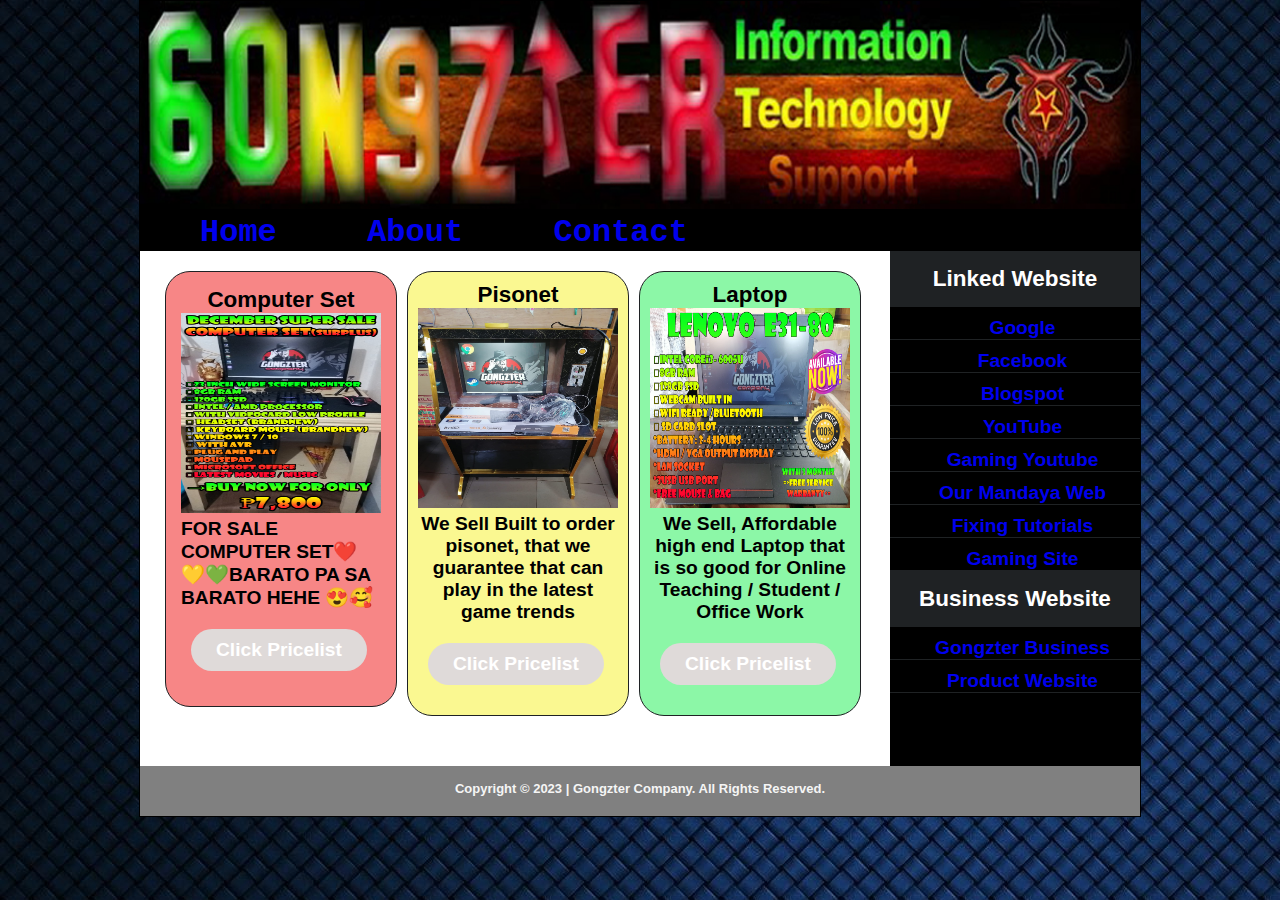
<file: index.html>
<!DOCTYPE html>
<html>
    <meta name="viewport" content="width=device-width, initial-scale=1.0">
    <head>
        <title>Gongzter Company</title>
        <link rel="stylesheet" type="text/css" href="css.css">
    </head>
        

        
    <body >

        <div class="wholebody">
            <header>
                <div>
                    <img class="headimage" src="blogheader.jpg" alt="" >
                </div>
                <nav>
                    <ul><li> <a href="index.html"> Home</a>   </li>
                        <li> <a href="about.html"> About</li></a> 
                        <li> <a href="contact.html">Contact</li></a>
        
        </ul>
                </nav>
            </header>
            <div class="contentleft">
              

                <div class="one"><h3 style="text-align: center;">Computer Set</h3>
                    <img class="imgcont" src="pcset.jpg" alt="">
                    <span>FOR SALE COMPUTER SET❤️💛💚BARATO PA SA BARATO HEHE 😍🥰</span>
                    <a class="link" href="pc.html">Click Pricelist</a>
                
                
                
                </div>
                 <div class="two"><h3 style="text-align: center;">Pisonet</h3>
                    <img class="imgcont" src="pisonet.jpg" alt="">
                    <p>We Sell Built to order pisonet, that we guarantee that can play in the latest game trends</p> 
                    <a class="link" href="pisonet.html">Click Pricelist</a></div>


                  <div class="three"><h3 style="text-align: center;">Laptop</h3>
                    <img class="imgcont" src="laptop.jpg" alt="">
                    <p>We Sell, Affordable high end Laptop that is so good for Online Teaching / Student / Office Work</p>
                    <a class="link" href="laptop.html">Click Pricelist</a></div></div>






            <div class="contentright">
               <aside>
		<h3>Linked Website</h3>
		<ul> 
			<li><a href="https://www.google.com/search?q=gongzter&oq=gongzter&aqs=chrome..69i57j69i60l6.1879j0j4&sourceid=chrome&ie=UTF-8" target="_blank">Google</a></li>
			<li><a href="https://www.facebook.com/gongztercompany" target="_blank">Facebook</a></li>
			<li><a href="https://gongztercompany.blogspot.com/" target="_blank">Blogspot</a></li>
			<li><a href="https://www.youtube.com/@gongztercompany7118" target="_blank">YouTube</a></li>
			<li><a href="https://www.youtube.com/@gongztergaming2980" target="_blank">Gaming Youtube</a></li>
			<li><a href="https://cwpf-mandya-tribe.blogspot.com/p/about-us.html" target="_blank">Our Mandaya Web</a></li>
			<li><a href="https://gongztuts.blogspot.com/" target="_blank">Fixing Tutorials</a></li>
			<li><a href="https://gongzter-gaming.business.site/" target="_blank">Gaming Site</a></li>
		</ul>
		<h3>Business Website</h3>
		<ul> 
			<li><a href="https://gongzter.business.site/" target="_blank">Gongzter Business</a></li>
			<li><a href="https://www.facebook.com/gongztercompany/menu/?id=100063637856180&sk=menu" target="_blank">Product Website</a></li>
		</ul>
	</aside>
            </div>
            <div class="foot">

            <footer><p>Copyright © 2023 | Gongzter Company. All Rights Reserved.</p></footer>

        </div>

        </div>
        
        
        
    </body>
</html>
</file>
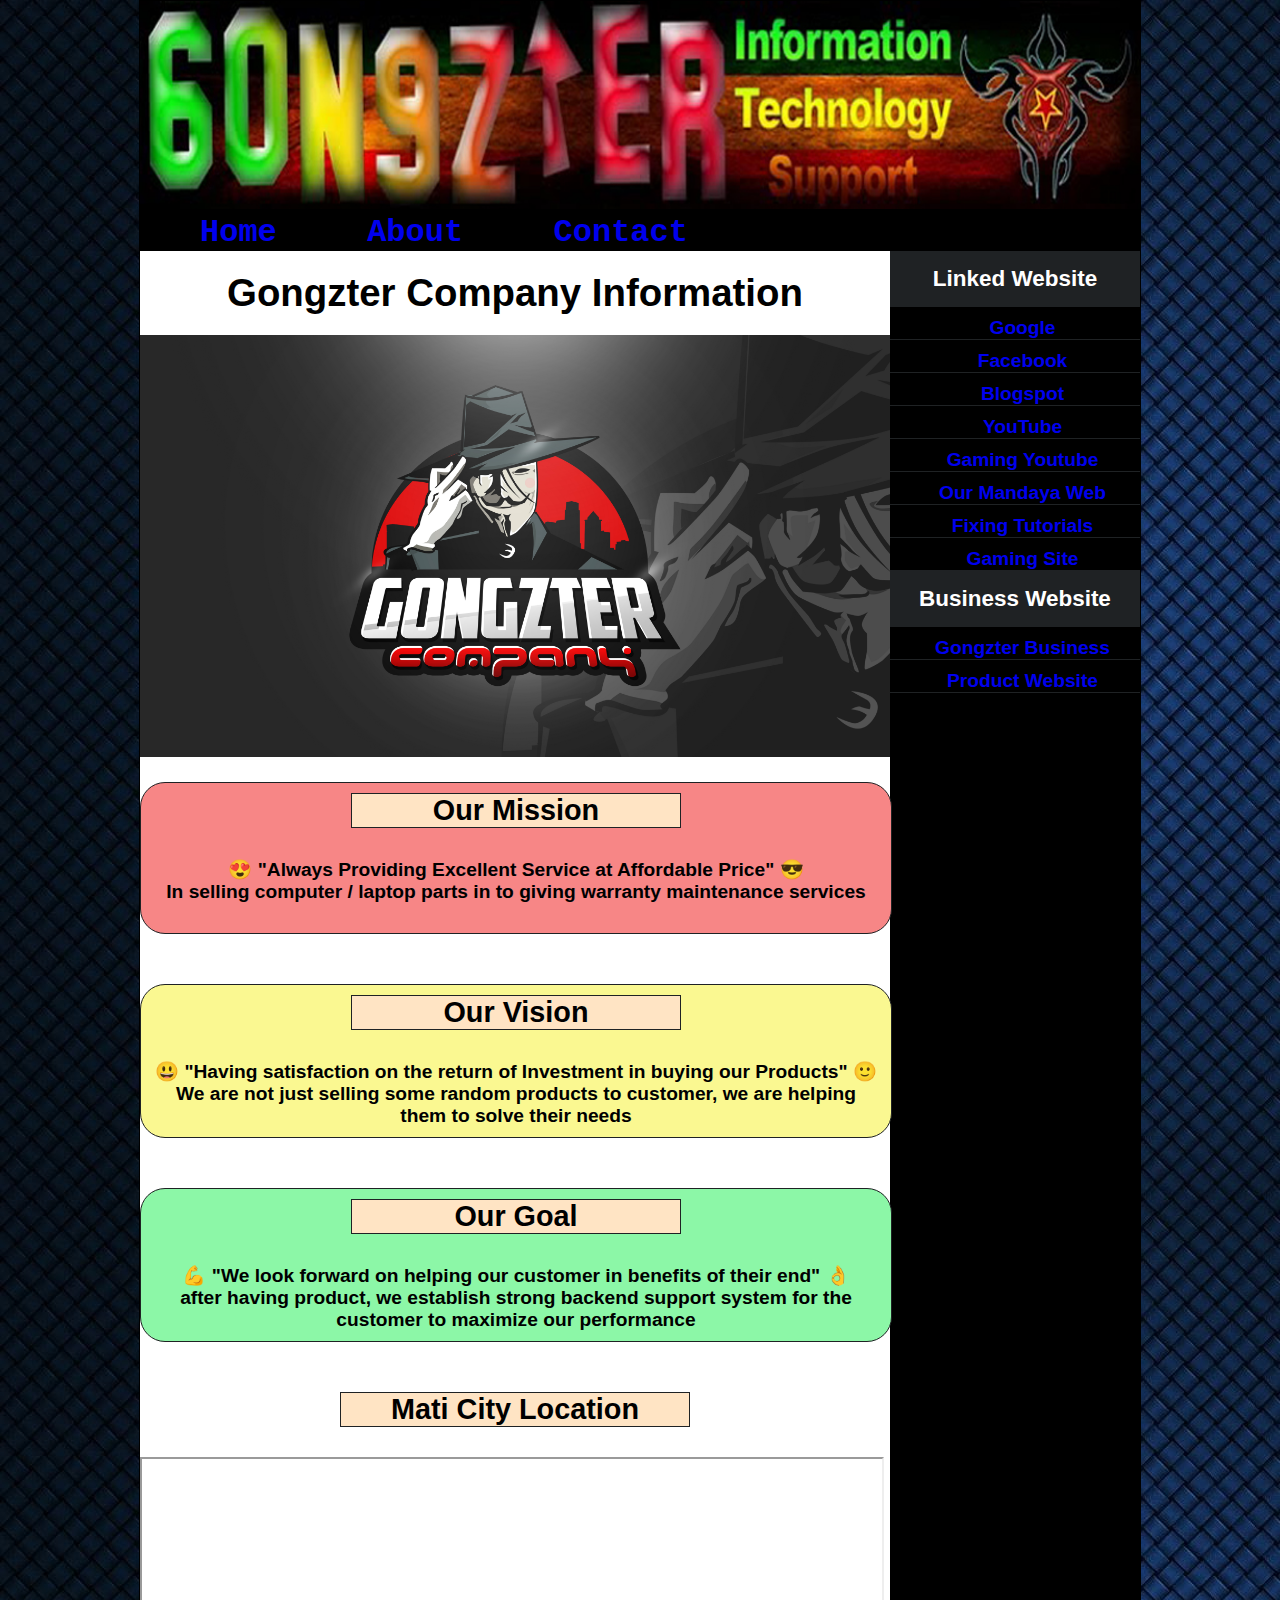
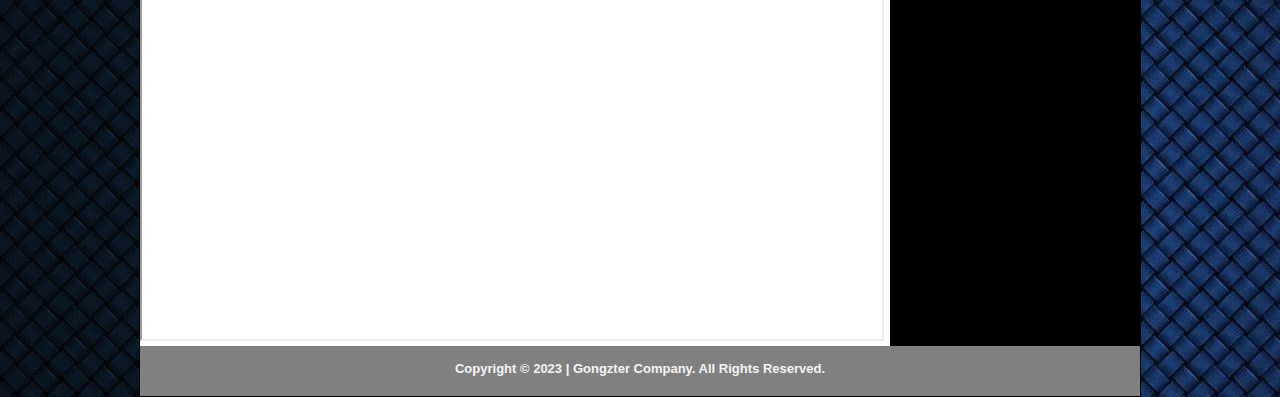
<file: about.html>
<!DOCTYPE html>
<html>
    <meta name="viewport" content="width=device-width, initial-scale=1.0">
    <head>
        <title>Gongzter Company</title>
        <link rel="stylesheet" type="text/css" href="css.css">
    


    </head>
        

        
    <body >

        <div class="wholebody">
            <header>
                <div>
                    <img class="headimage" src="blogheader.jpg" alt="" >
                </div>
                <nav>
                    <ul><li> <a href="index.html"> Home</a>   </li>
                        <li> <a href="about.html"> About</li></a> 
                        <li> <a href="contact.html">Contact</li></a>
        
        </ul>
                </nav>
            </header>
            <div class="contentleft">
                <h1 style="text-align: center; margin-top: 20px; font-family: 'Lucida Sans', 'Lucida Sans Regular', 'Lucida Grande', 'Lucida Sans Unicode', Geneva, Verdana, sans-serif; "> Gongzter Company Information</h1>
              
              
                <img class="aboutimage" src="gongzter.jpg" alt="" >

                           

                <div class="mis">
                    <h2>Our Mission</h2>

                    <p>😍 "Always Providing Excellent Service at Affordable Price" 😎</p>
                    <p>In selling computer / laptop parts in to giving warranty maintenance services</p>
                   
                     
                  
                   
                    </div>
    
 
                    <div class="vis">
                 
                        <h2>Our Vision</h2>

                        <p>😃  "Having satisfaction on the return of Investment in buying our Products" 🙂</p>
                        <p>We are not just selling some random products to customer, we are helping them to solve their needs</p>
                       
                         
                  
                       
                      
        
                        </div>

                          
                    <div class="obj">
                 
                   
                        <h2>Our Goal</h2>

                        <p>💪  "We look forward on helping our customer  in benefits of their end"  👌</p>
                        <p style="text-align: center;"> after having product, we establish strong backend support system for the customer to maximize our performance</p>
                       
                         
                  
                       
                       
                        </div>
                        <h2>Mati City Location</h2>

                        <iframe src="https://www.google.com/maps/d/embed?mid=1YVlmsLv2u3UTtNSs8EF-AXtIG_2Dvmrd&ehbc=2E312F" width="740" height="480"></iframe>

             </div>






            <div class="contentright">
               <aside>
		<h3>Linked Website</h3>
		<ul> 
			<li><a href="https://www.google.com/search?q=gongzter&oq=gongzter&aqs=chrome..69i57j69i60l6.1879j0j4&sourceid=chrome&ie=UTF-8" target="_blank">Google</a></li>
			<li><a href="https://www.facebook.com/gongztercompany" target="_blank">Facebook</a></li>
			<li><a href="https://gongztercompany.blogspot.com/" target="_blank">Blogspot</a></li>
			<li><a href="https://www.youtube.com/@gongztercompany7118" target="_blank">YouTube</a></li>
			<li><a href="https://www.youtube.com/@gongztergaming2980" target="_blank">Gaming Youtube</a></li>
			<li><a href="https://cwpf-mandya-tribe.blogspot.com/p/about-us.html" target="_blank">Our Mandaya Web</a></li>
			<li><a href="https://gongztuts.blogspot.com/" target="_blank">Fixing Tutorials</a></li>
			<li><a href="https://gongzter-gaming.business.site/" target="_blank">Gaming Site</a></li>
		</ul>
		<h3>Business Website</h3>
		<ul> 
			<li><a href="https://gongzter.business.site/" target="_blank">Gongzter Business</a></li>
			<li><a href="https://www.facebook.com/gongztercompany/menu/?id=100063637856180&sk=menu" target="_blank">Product Website</a></li>
		</ul>
	</aside>
            </div>
            <div class="foot">

                <footer><p>Copyright © 2023 | Gongzter Company. All Rights Reserved.</p></footer>
        </div>

        </div>
        
        
        
    </body>
</html>
</file>
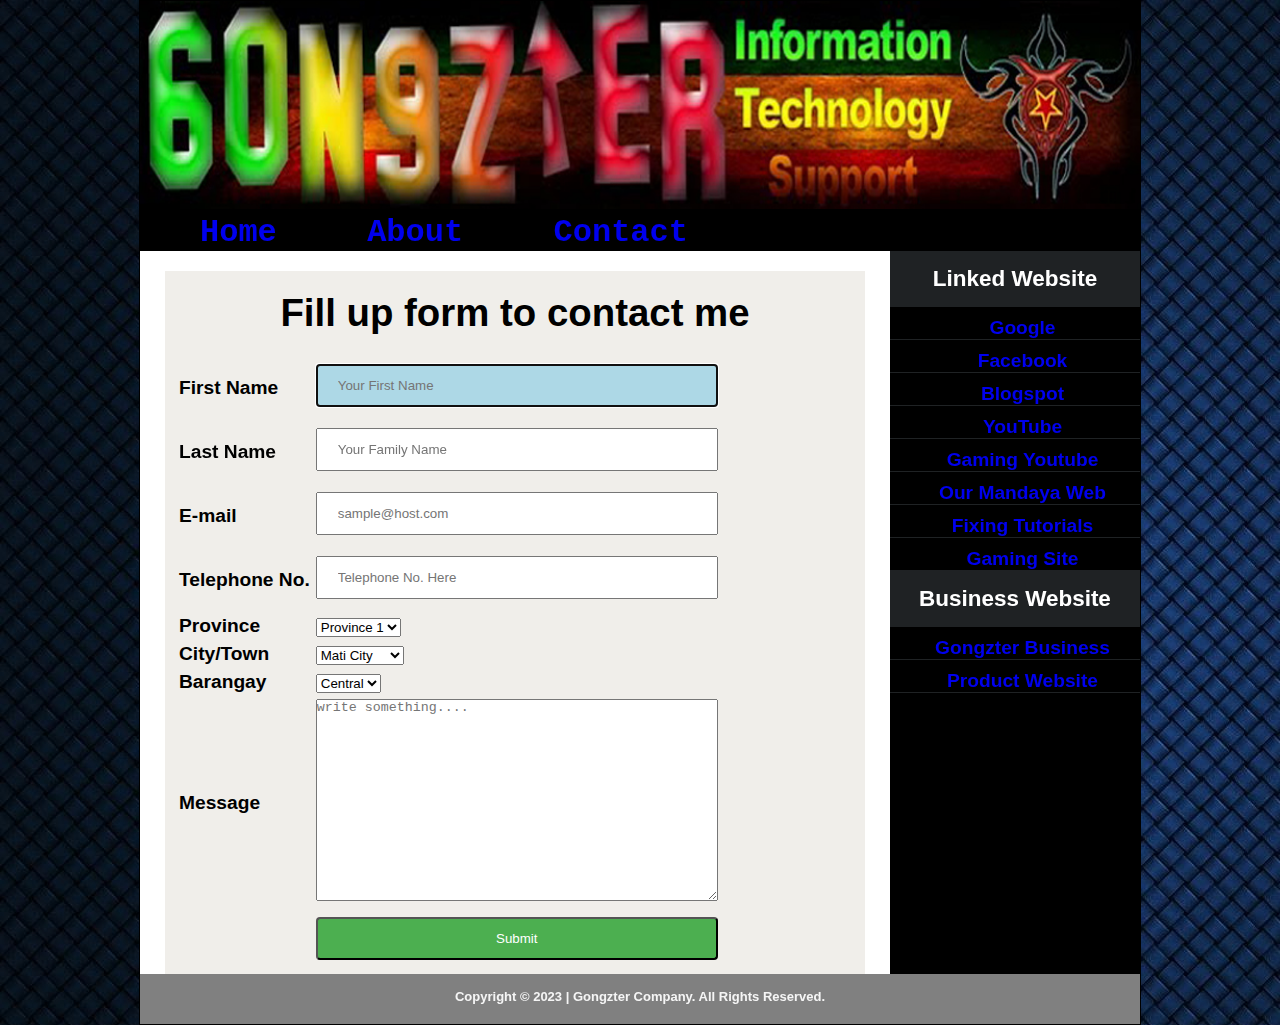
<file: contact.html>
<!DOCTYPE html>
<html>
    <meta name="viewport" content="width=device-width, initial-scale=1.0">
    <head>
        <title>Gongzter Company</title>
        <link rel="stylesheet" type="text/css" href="css.css">


        <style>
          
    
    
        </style>
    

    </head>
        

        
    <body >

        <div class="wholebody">
            <header>
                <div>
                    <img class="headimage" src="blogheader.jpg" alt="" >
                </div>
                <nav>
                    <ul><li> <a href="index.html"> Home</a>   </li>
                        <li> <a href="about.html"> About</li></a> 
                        <li> <a href="contact.html">Contact</li></a>
        
        </ul>
                </nav>
            </header>
            <div class="contentleft">
              
            <div class="contform">

                <h1>Fill up form to contact me</h1>
                <form action="">
             
            <table>
                <tbody><tr>
                    <td><label>First Name</label></td>
                    <td><input type="text" name="Firstname" placeholder="Your First Name" required autofocus ></td>
                </tr>
            
                <tr>
                    <td><label>Last Name</label></td>
                    <td><input type="text" name="Lastname" placeholder="Your Family Name" required></td>
                </tr>
            
                <tr>
                    <td><label>E-mail</label></td>
                    <td><input type="email" name="email" placeholder="sample@host.com" required> </td>
                </tr>
            
                <tr>
                    <td><label>Telephone No.</label></td>
                    <td><input type="number" name="telno" placeholder="Telephone No. Here"required></td>
                </tr>
            
                <tr>
                    <td><label>Province</label></td>
                        <td><select id="province">
                            <option>Province 1</option>
                            <option>Province 2</option>
                        </select></td>
                </tr>
            
                <tr>
                    <td><label>City/Town</label></td>
                        <td><select>
                            <option>Mati City</option>
                            <option>Davao City</option>
                        </select></td>
                </tr>
            
                <tr>
                    <td><label>Barangay</label></td>
                        <td><select>
                            <option>Central</option>
                            <option>Badas</option>
                        </select></td>
                </tr>
            
                <tr>
                    <td><label>Message</label></td>
                        <td><textarea name="message"  placeholder="write something...." required></textarea></td>
                </tr>
            
                <tr>            
                    <td><label></label></td>
                    <td><input type="Submit" value="Submit"></td>
                </tr>
            </tbody></table>
            </form> 





        </div>



            </div>






            <div class="contentright">
               <aside>
		<h3>Linked Website</h3>
		<ul> 
            <li><a href="https://www.google.com/search?q=gongzter&oq=gongzter&aqs=chrome..69i57j69i60l6.1879j0j4&sourceid=chrome&ie=UTF-8" target="_blank">Google</a></li>
			<li><a href="https://www.facebook.com/gongztercompany" target="_blank">Facebook</a></li>
			<li><a href="https://gongztercompany.blogspot.com/" target="_blank">Blogspot</a></li>
			<li><a href="https://www.youtube.com/@gongztercompany7118" target="_blank">YouTube</a></li>
			<li><a href="https://www.youtube.com/@gongztergaming2980" target="_blank">Gaming Youtube</a></li>
			<li><a href="https://cwpf-mandya-tribe.blogspot.com/p/about-us.html" target="_blank">Our Mandaya Web</a></li>
			<li><a href="https://gongztuts.blogspot.com/" target="_blank">Fixing Tutorials</a></li>
			<li><a href="https://gongzter-gaming.business.site/" target="_blank">Gaming Site</a></li>
		</ul>
		<h3>Business Website</h3>
		<ul> 
			<li><a href="https://gongzter.business.site/" target="_blank">Gongzter Business</a></li>
			<li><a href="https://www.facebook.com/gongztercompany/menu/?id=100063637856180&sk=menu" target="_blank">Product Website</a></li>
		</ul>
	</aside>
            </div>
            <div class="foot">

                <footer><p>Copyright © 2023 | Gongzter Company. All Rights Reserved.</p></footer>
        </div>

        </div>
        
        
        
    </body>
</html>
</file>
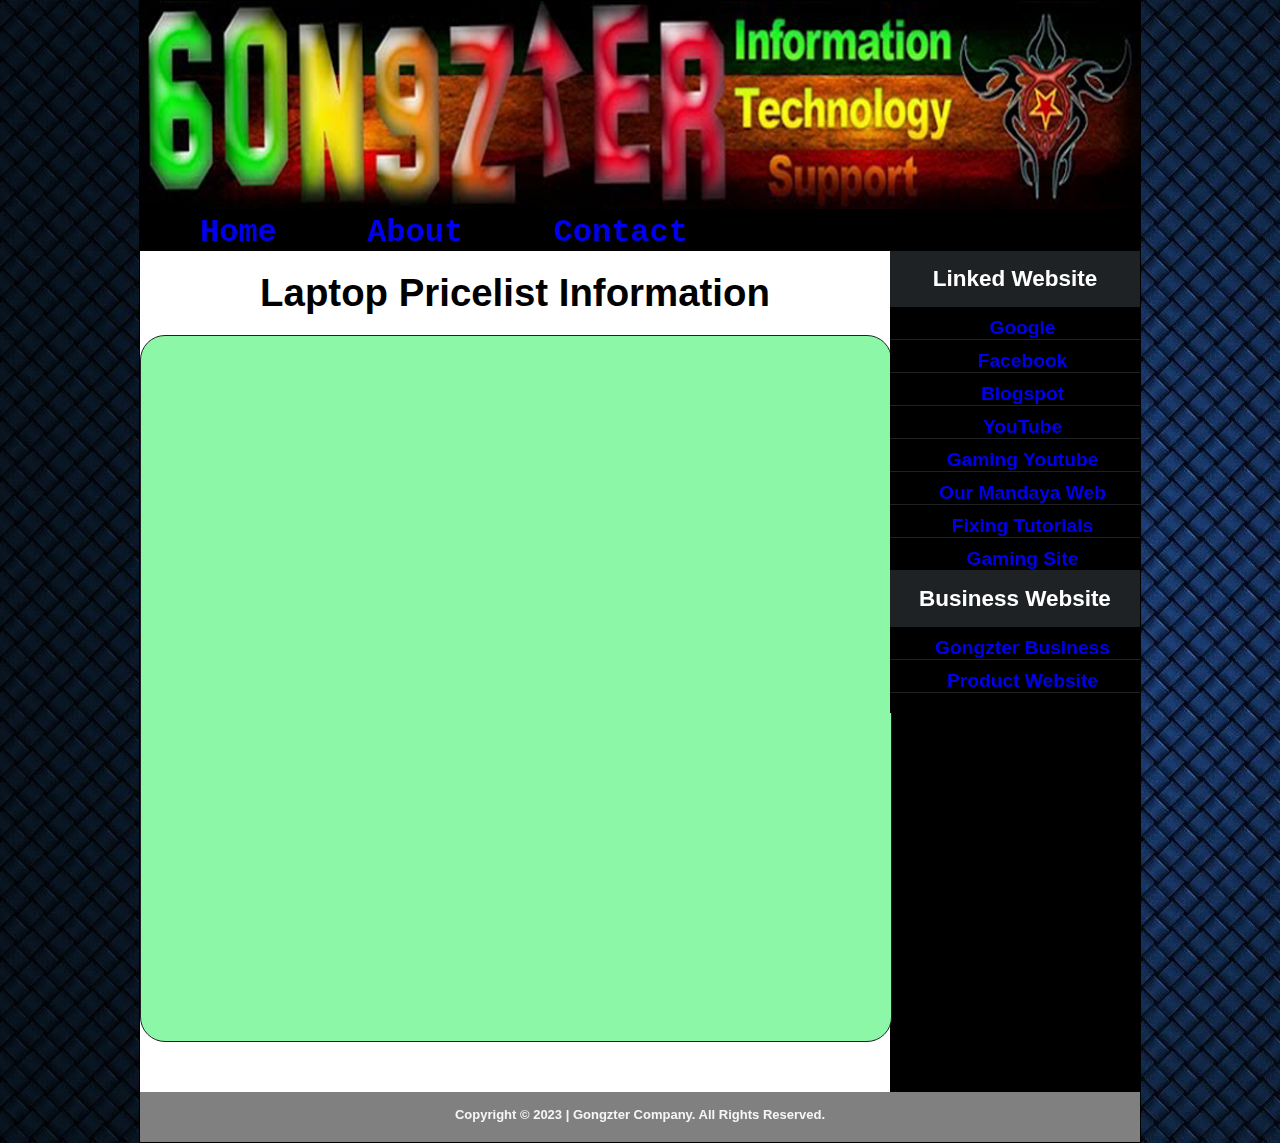
<file: laptop.html>
<!DOCTYPE html>
<html>
    <meta name="viewport" content="width=device-width, initial-scale=1.0">
    <head>
        <title>Gongzter Company</title>
        <link rel="stylesheet" type="text/css" href="css.css">
    


    </head>
        

        
    <body >

        <div class="wholebody">
            <header>
                <div>
                    <img class="headimage" src="blogheader.jpg" alt="" >
                </div>
                <nav>
                    <ul><li> <a href="index.html"> Home</a>   </li>
                        <li> <a href="about.html"> About</li></a> 
                        <li> <a href="contact.html">Contact</li></a>
        
        </ul>
                </nav>
            </header>
            <div class="contentleft">
                <h1> Laptop Pricelist Information</h1>
              
                       

                    <div class="obj">
                 
           

                      
            <iframe src="https://www.facebook.com/plugins/post.php?href=https%3A%2F%2Fwww.facebook.com%2Fgongztr%2Fposts%2Fpfbid0E3VSyvmS5EkfqFzhxPY2KPdgMeQciXNmsrqCw8UXDwx13jkLUerUWe5ChNZWiNx9l&show_text=true&width=700&height=1000" width="700" height="680" style="border:none;overflow:hidden" scrolling="no" frameborder="0" allowfullscreen="true" allow="autoplay; clipboard-write; encrypted-media; picture-in-picture; web-share"></iframe>          
        
                        </div>

                    
             </div>






            <div class="contentright">
               <aside>
		<h3>Linked Website</h3>
		<ul> 
			<li><a href="https://www.google.com/search?q=gongzter&oq=gongzter&aqs=chrome..69i57j69i60l6.1879j0j4&sourceid=chrome&ie=UTF-8" target="_blank">Google</a></li>
			<li><a href="https://www.facebook.com/gongztercompany" target="_blank">Facebook</a></li>
			<li><a href="https://gongztercompany.blogspot.com/" target="_blank">Blogspot</a></li>
			<li><a href="https://www.youtube.com/@gongztercompany7118" target="_blank">YouTube</a></li>
			<li><a href="https://www.youtube.com/@gongztergaming2980" target="_blank">Gaming Youtube</a></li>
			<li><a href="https://cwpf-mandya-tribe.blogspot.com/p/about-us.html" target="_blank">Our Mandaya Web</a></li>
			<li><a href="https://gongztuts.blogspot.com/" target="_blank">Fixing Tutorials</a></li>
			<li><a href="https://gongzter-gaming.business.site/" target="_blank">Gaming Site</a></li>
		</ul>
		<h3>Business Website</h3>
		<ul> 
			<li><a href="https://gongzter.business.site/" target="_blank">Gongzter Business</a></li>
			<li><a href="https://www.facebook.com/gongztercompany/menu/?id=100063637856180&sk=menu" target="_blank">Product Website</a></li>
		</ul>
	</aside>
            </div>
            <div class="foot">

                <footer><p>Copyright © 2023 | Gongzter Company. All Rights Reserved.</p></footer>
        </div>

        </div>
        
        
        
    </body>
</html>
</file>
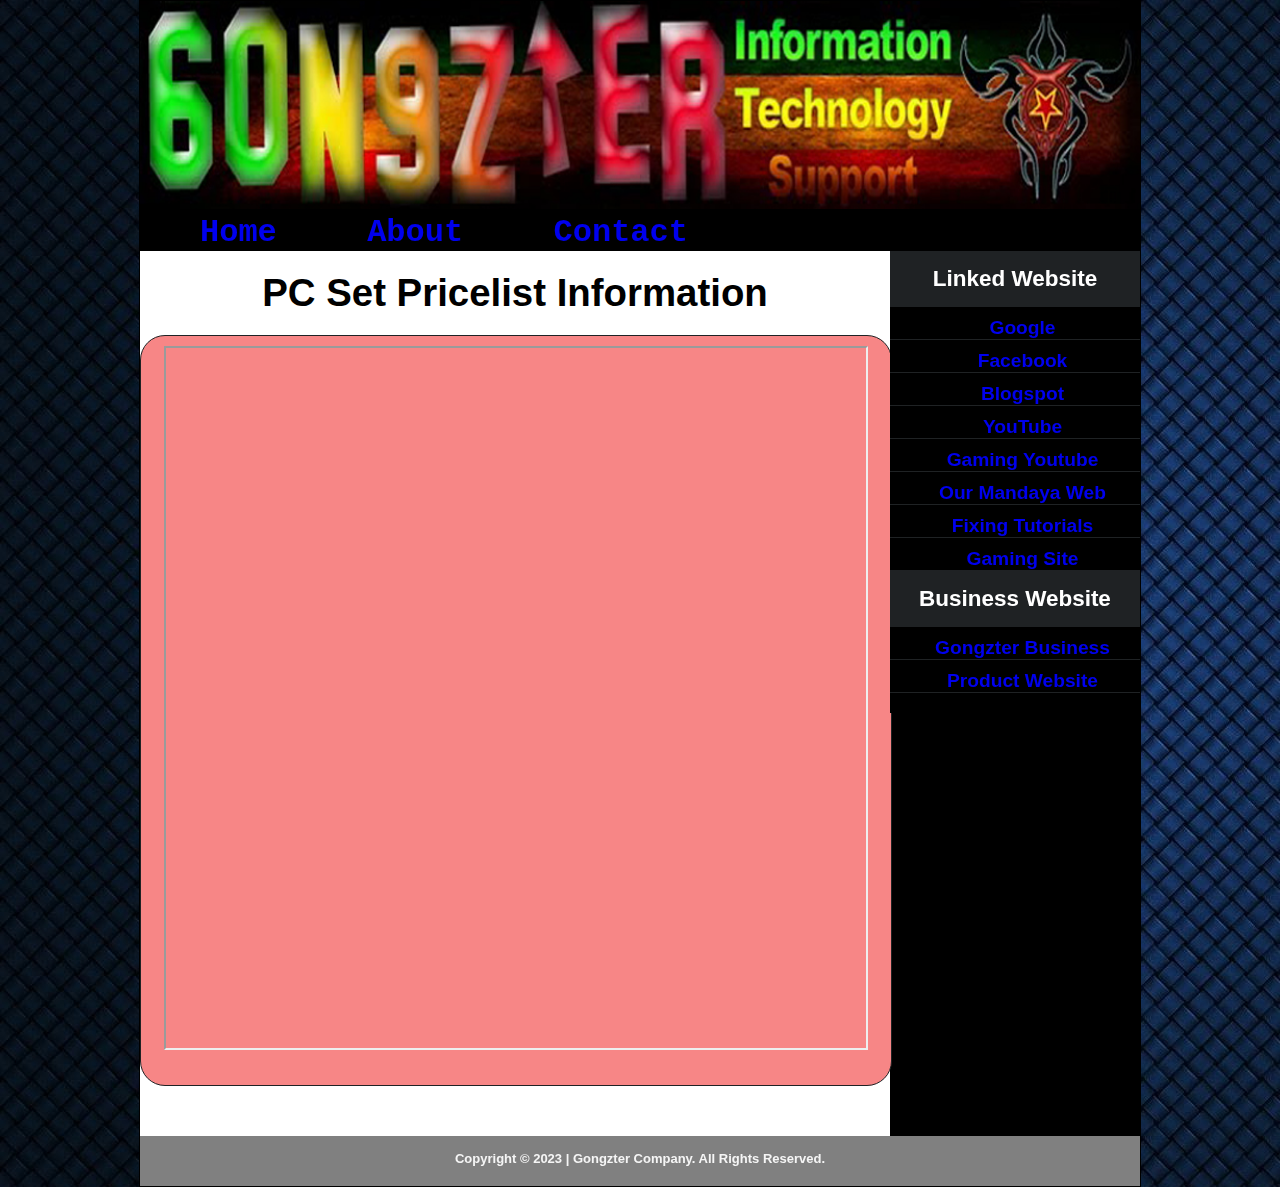
<file: pc.html>
<!DOCTYPE html>
<html>
    <meta name="viewport" content="width=device-width, initial-scale=1.0">
    <head>
        <title>Gongzter Company</title>
        <link rel="stylesheet" type="text/css" href="css.css">
    


    </head>
        

        
    <body >

        <div class="wholebody">
            <header>
                <div>
                    <img class="headimage" src="blogheader.jpg" alt="" >
                </div>
                <nav>
                    <ul><li> <a href="index.html"> Home</a>   </li>
                        <li> <a href="about.html"> About</li></a> 
                        <li> <a href="contact.html">Contact</li></a>
        
        </ul>
                </nav>
            </header>
            <div class="contentleft">
                <h1> PC Set Pricelist Information</h1>
              
                       

                    <div class="mis">
                 
           

            <iframe width="700px" height="700px" src="https://docs.google.com/spreadsheets/d/e/2PACX-1vSXZhIGUQnhniTJ1msBZ6lmHVt_CrJ7h4mJrD58QwneLR4nZBXxtGwOpqLU2KhXfRsf27OC9vuAdvWk/pubhtml?widget=true&amp;headers=false"></iframe>
                       
                      
        
                        </div>

                    
             </div>






            <div class="contentright">
               <aside>
		<h3>Linked Website</h3>
		<ul> 
			<li><a href="https://www.google.com/search?q=gongzter&oq=gongzter&aqs=chrome..69i57j69i60l6.1879j0j4&sourceid=chrome&ie=UTF-8" target="_blank">Google</a></li>
			<li><a href="https://www.facebook.com/gongztercompany" target="_blank">Facebook</a></li>
			<li><a href="https://gongztercompany.blogspot.com/" target="_blank">Blogspot</a></li>
			<li><a href="https://www.youtube.com/@gongztercompany7118" target="_blank">YouTube</a></li>
			<li><a href="https://www.youtube.com/@gongztergaming2980" target="_blank">Gaming Youtube</a></li>
			<li><a href="https://cwpf-mandya-tribe.blogspot.com/p/about-us.html" target="_blank">Our Mandaya Web</a></li>
			<li><a href="https://gongztuts.blogspot.com/" target="_blank">Fixing Tutorials</a></li>
			<li><a href="https://gongzter-gaming.business.site/" target="_blank">Gaming Site</a></li>
		</ul>
		<h3>Business Website</h3>
		<ul> 
			<li><a href="https://gongzter.business.site/" target="_blank">Gongzter Business</a></li>
			<li><a href="https://www.facebook.com/gongztercompany/menu/?id=100063637856180&sk=menu" target="_blank">Product Website</a></li>
		</ul>
	</aside>
            </div>
            <div class="foot">

                <footer><p>Copyright © 2023 | Gongzter Company. All Rights Reserved.</p></footer>
        </div>

        </div>
        
        
        
    </body>
</html>
</file>
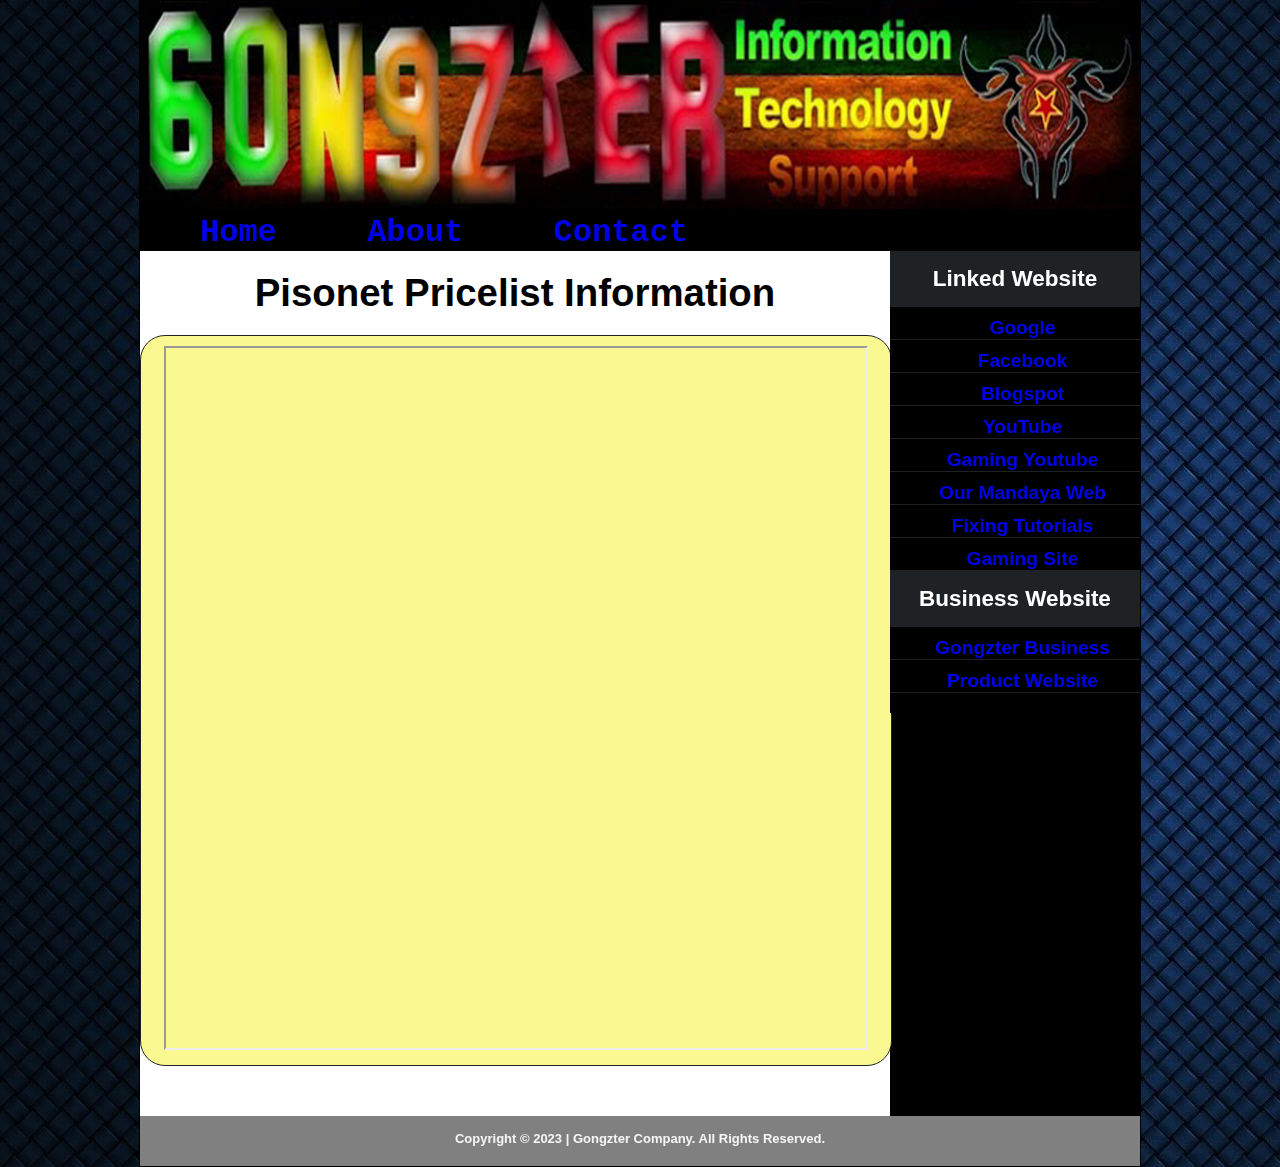
<file: pisonet.html>
<!DOCTYPE html>
<html>
    <meta name="viewport" content="width=device-width, initial-scale=1.0">
    <head>
        <title>Gongzter Company</title>
        <link rel="stylesheet" type="text/css" href="css.css">
    


    </head>
        

        
    <body >

        <div class="wholebody">
            <header>
                <div>
                    <img class="headimage" src="blogheader.jpg" alt="" >
                </div>
                <nav>
                    <ul><li> <a href="index.html"> Home</a>   </li>
                        <li> <a href="about.html"> About</li></a> 
                        <li> <a href="contact.html">Contact</li></a>
        
        </ul>
                </nav>
            </header>
            <div class="contentleft">
                <h1> Pisonet Pricelist Information</h1>
              
                       

                    <div class="vis">
                 
                        
            <iframe width="700px" height="700px" src="https://docs.google.com/spreadsheets/d/e/2PACX-1vQZDAIe-CbE89J1ZgdCTzfT0OWTeCCRKbtuygT2SwceqnEfPXdM9UZ8kQ9db0yHBhwcF0p_DGb8zudV/pubhtml?widget=true&amp;headers=false"></iframe>



                       
                      
        
                        </div>

                    
             </div>






            <div class="contentright">
               <aside>
		<h3>Linked Website</h3>
		<ul> 
			<li><a href="https://www.google.com/search?q=gongzter&oq=gongzter&aqs=chrome..69i57j69i60l6.1879j0j4&sourceid=chrome&ie=UTF-8" target="_blank">Google</a></li>
			<li><a href="https://www.facebook.com/gongztercompany" target="_blank">Facebook</a></li>
			<li><a href="https://gongztercompany.blogspot.com/" target="_blank">Blogspot</a></li>
			<li><a href="https://www.youtube.com/@gongztercompany7118" target="_blank">YouTube</a></li>
			<li><a href="https://www.youtube.com/@gongztergaming2980" target="_blank">Gaming Youtube</a></li>
			<li><a href="https://cwpf-mandya-tribe.blogspot.com/p/about-us.html" target="_blank">Our Mandaya Web</a></li>
			<li><a href="https://gongztuts.blogspot.com/" target="_blank">Fixing Tutorials</a></li>
			<li><a href="https://gongzter-gaming.business.site/" target="_blank">Gaming Site</a></li>
		</ul>
		<h3>Business Website</h3>
		<ul> 
			<li><a href="https://gongzter.business.site/" target="_blank">Gongzter Business</a></li>
			<li><a href="https://www.facebook.com/gongztercompany/menu/?id=100063637856180&sk=menu" target="_blank">Product Website</a></li>
		</ul>
	</aside>
            </div>
            <div class="foot">

                <footer><p>Copyright © 2023 | Gongzter Company. All Rights Reserved.</p></footer>
        </div>

        </div>
        
        
        
    </body>
</html>
</file>
<file: css.css>
*{  
    margin:0;
    padding:0;
   
}

body{
    font-family: Arial, Helvetica, sans-serif;
    font-size: larger;
    font-weight: bold;
    height: 100%; 
    background-image: url(bg.jpg);
   

  
}
img .hed{
    
   
    width: 1000px;
    
}
.wholebody{
    margin: 0;
    width: 1000px;
    display: block;
    margin-left: auto;
    margin-right: auto;
    background-color:black;
    border: solid 1px black;
 
}

nav{
margin: 0;
padding: 0;
text-decoration: none;
}

ul{
text-decoration: none;
}

nav ul {
background-color:black;

}

nav li {
display: inline-block;
margin-left:  15px;
font-weight: bolder;
font-size: xx-large;
font-family: 'Courier New', Courier, monospace;

} 
nav a{
text-decoration: none;
padding:10px 25px;
margin-left: 20px;
margin-top: 20px;
margin-bottom: 20px;



}
nav a:hover{
background-color: white;
color: red;
}


.contentleft{
float: left;
margin: 0;
width: 750px;
background-color: white;
height: 100%;

}
.contentright{
float: right;
margin: 0;
width: 250px;
background-color: black;
height: 100%;
min-height: auto;

}



aside{
   
    
    margin-top: auto;
    margin-right: auto;
    margin-bottom: 20px;
}

aside h3 {
     background-color: #1f2224;
    color: #fff;
    padding: 15px 0;
    text-align: center;
}

aside li {
    list-style-type: none;
    padding-top: 10px;
    border-bottom: solid 1px #1f2224;
    text-align: center;
}

aside a {
    text-decoration: none;
    line-height: 20px;
    margin-left: 15px;
}

aside a:hover {
    background-color: white;
    color: rgb(240, 1, 1);
}




.one{
    background-color: rgb(247, 134, 134);
    width:200px;
    float:left;
    margin-right:10px;
    margin-left: 25px;
    margin-top: 20px;
    margin-bottom: 50px;
    border: solid 1px #1f2224;
    border-radius: 25px;
    padding: 15px;
}
.two{
    background-color: rgb(250, 248, 145);
    width:200px;
    float:left;
    margin-right:10px;
    margin-top: 20px;
    margin-bottom: 50px;
    border-radius: 25px;
    padding: 10px;
    border: solid 1px #1f2224;

}
.three{
    background-color: rgb(140, 247, 167);
    width:200px;
    float:left;
    margin-right:10px;
    margin-top: 20px;
    margin-bottom: 50px;
    border-radius: 25px;
    padding: 10px;
    border: solid 1px #1f2224;
}


footer{
    font-size: small;
    color: whitesmoke;
    background-color: grey;
    font-family:Verdana, Geneva, Tahoma, sans-serif;
    text-align: center;
    clear:both;
    padding-top: 15px;
    height: 35px;
   
    
}
.imgcont{
    width: 200px;
    height: 200px;
}

.aboutimage{
    height: 100%;
    width: 750px;
    
}
.headimage{
    height: 100%;
    width: 1000px;
    
}

.link {
    background-color:rgb(223, 218, 217);
    padding:10px 25px;
    margin-left: 10px;
    text-decoration:none;
    float:left;
    color:#fff;	
    margin-top: 20px;
    margin-bottom: 20px;
    border-radius: 25px;
}
.link:hover {
    
    padding:10px 25px;
    margin-left: 10px;
    text-decoration:none;
    float:left;
   
    margin-top: 20px;
    margin-bottom: 20px;
    background-color: black;
    color: rgb(197, 194, 194);
}

.contform{
    background-color: rgb(240, 238, 234);
    width:700px;
    float:left;
    margin-right:25px;
    margin-left: 25px;
    margin-top: 20px;

}

h1{
    text-align:center;
    margin: 20px;
}
table{
    margin-left: 10px;
}

textarea{
    height: 200px; 
    width: 400px;

}

td{
    padding: 2px;
    
   
}


input{
    width: 100% ;
    
    box-sizing: border-box;
   
    padding: 12px 20px;

    margin-bottom: 10px;
    margin-top: 5px;
    
    
   
   
  
    
   
}


input[type=text]:focus {
 background-color: lightblue;
 
 
 


}





input[type=submit]{
    width: 100%;
    background-color: #4CAF50;
    color: white;
  
    border-radius: 4px;                 
}

input[type=submit]:hover{
background-color: #055a07;
}

.mis{
    background-color: rgb(247, 134, 134);
    width: 730px;
    height: 100%;
    margin-right:10px;
    margin-top: 20px;
    margin-bottom: 50px;
    border-radius: 25px;
    padding: 10px;
    border: solid 1px #1f2224;
    text-align: center;
    padding-bottom: 30px;
    
}
.vis{
    background-color: rgb(250, 248, 145);
    width: 730px;
    height: 100%;
    margin-right:10px;
    margin-top: 20px;
    margin-bottom: 50px;
    border-radius: 25px;
    padding: 10px;
    border: solid 1px #1f2224;
    text-align: center;

}
.obj{
    background-color: rgb(140, 247, 167);
    width: 730px;
    height: 100%;
    margin-right:10px;
    margin-top: 20px;
    margin-bottom: 50px;
    border-radius: 25px;
    padding: 10px;
    border: solid 1px #1f2224;
}

h2{
    background-color: bisque;
    margin-left: 200px;
    margin-right: 200px;
    margin-bottom: 30px;
    border: solid 1px #1f2224;
    text-align: center;
}
p{
    text-align: center;
}
</file>
